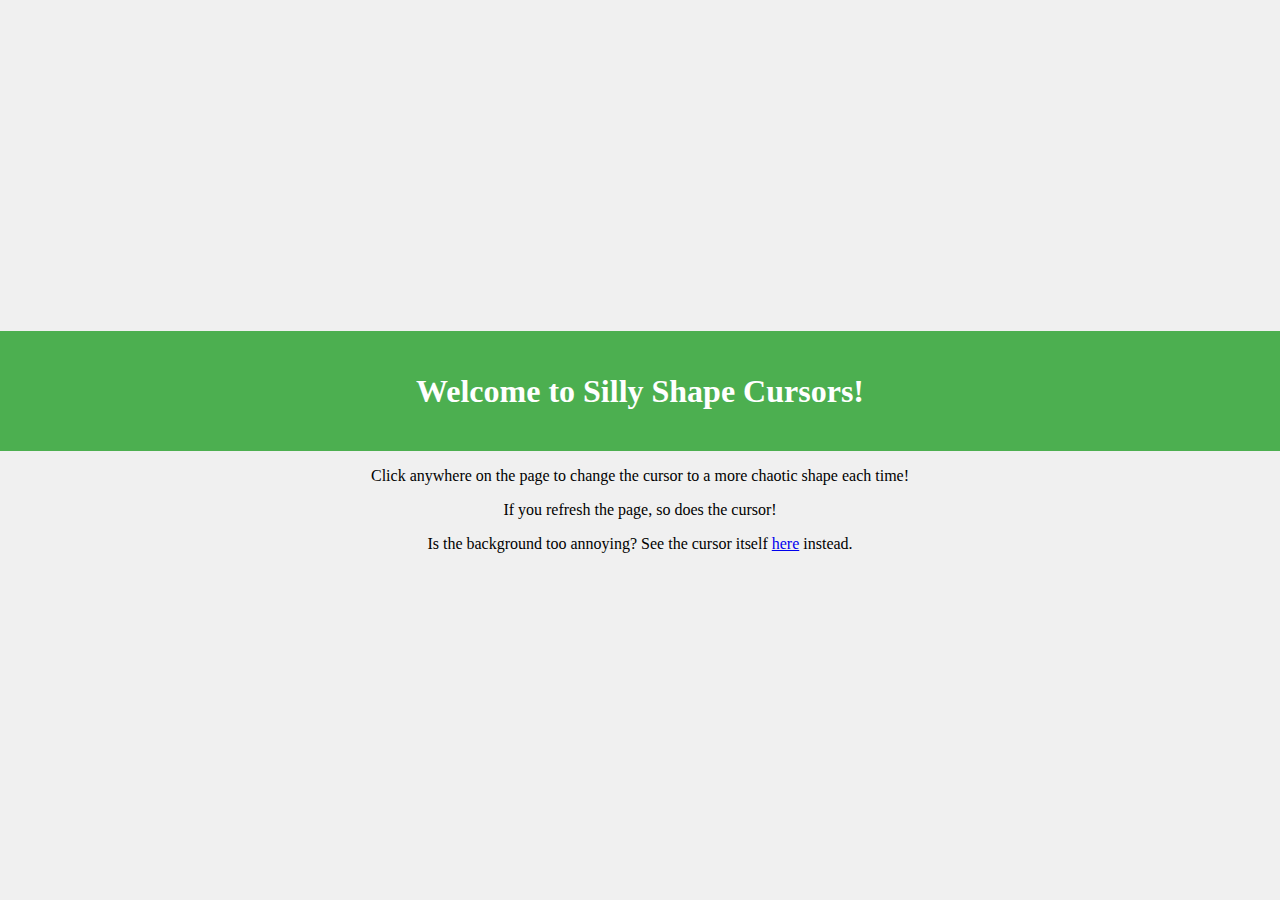
<file: docs/index.html>
<!DOCTYPE html>
<html lang="en">
<head>
    <meta charset="UTF-8">
    <meta name="viewport" content="width=device-width, initial-scale=1.0">
    <title>Silly Shape Cursors</title>
    <link rel="stylesheet" type="text/css" href="./style.css">
</head>
<body>
    <canvas id="drawingCanvas" width="40" height="40" class="hidden"></canvas>
    <header>
        <h1>Welcome to Silly Shape Cursors!</h1>
    </header>
    <main>
        <p>Click anywhere on the page to change the cursor to a more chaotic shape each time!</p>
        <p>If you refresh the page, so does the cursor!</p>
        <p>Is the background too annoying? See the cursor itself <a href="./whatever.html">here</a> instead.</p>
    </main>
    <script type="text/javascript" src="./index.js"></script>
</body>
</html>
</file>
<file: docs/style.css>
.hidden {
    display: none;
}

* {
    user-select: none;
}

body {
    font-family: cursive;
    text-align: center;
    justify-content: center;
    margin: 0;
    padding: 0;
    display: flex;
    flex-direction: column;
    height: 100vh;
    background-color: #f0f0f0;
}

header {
    background-color: #4CAF50;
    color: white;
    padding: 20px;
}

footer p {
    margin: 0;
    padding: 0;
}

footer a {
    text-decoration: none;
}

.styled-button {
    background-color: #4CAF50;
    border: none;
    color: white;
    padding: 15px 32px;
    text-align: center;
    text-decoration: none;
    display: inline-block;
    font-size: 16px;
    margin: 20px 0;
    cursor: pointer;
    border-radius: 12px;
    transition: background-color 0.3s ease;
}

.styled-button:hover {
    background-color: #45a049;
}
</file>
